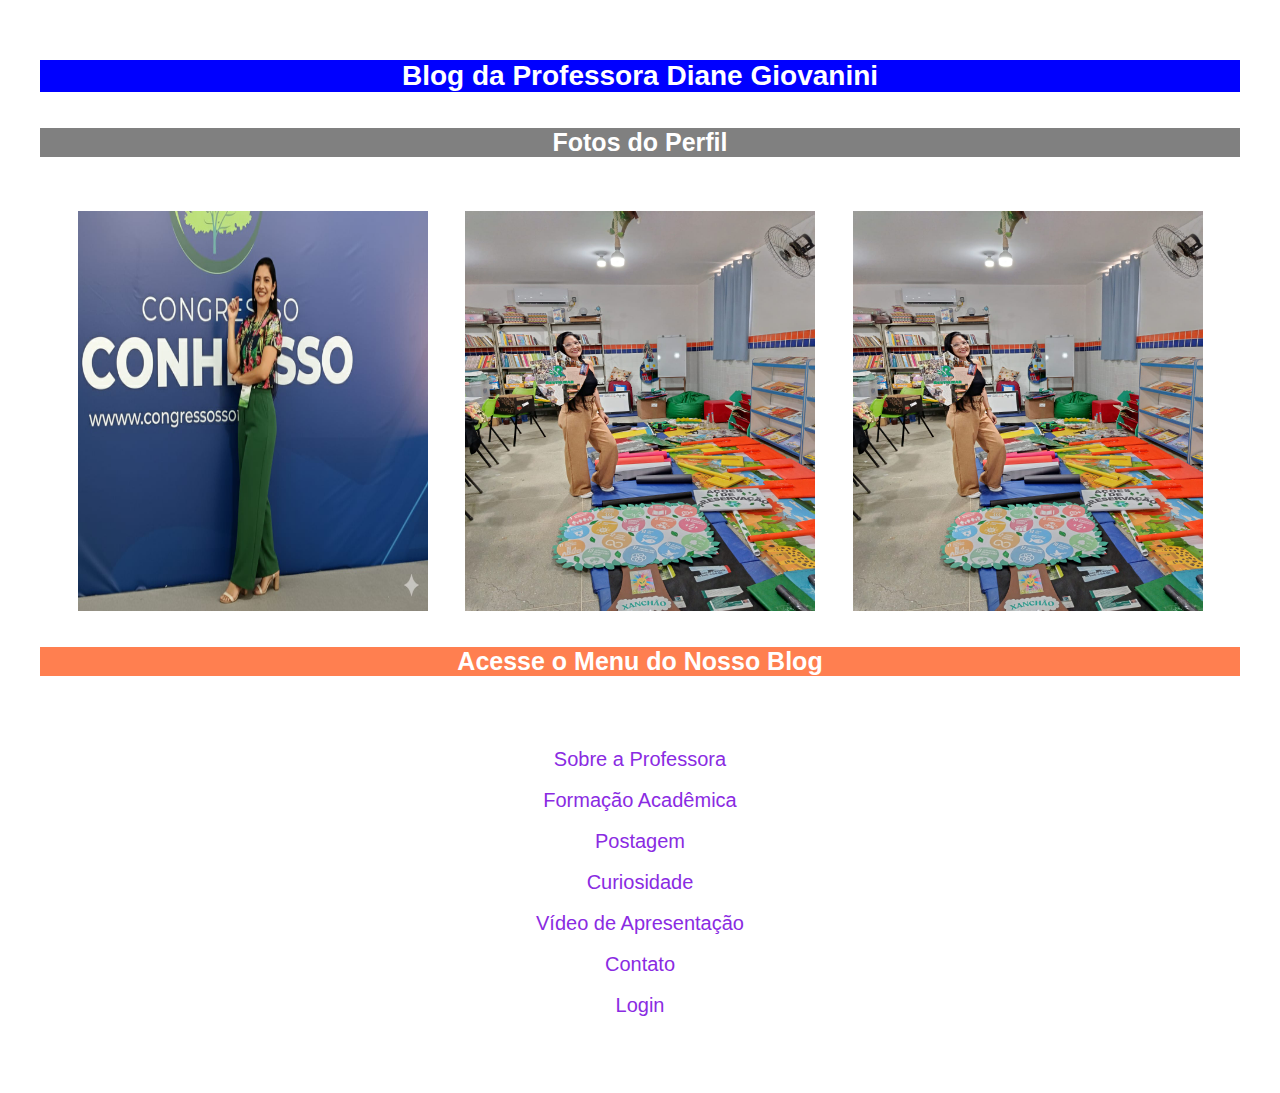
<file: index.html>
<!DOCTYPE html>
<html lang="pt-br">
    <head>
        <meta charset="UTF-8">
        <meta name="viewport" content="width=device-width, initial-scale=1.0">
        <title>Página do Blog da Professora Diane / Index</title>
        <link rel="stylesheet" href="css/index.css">
    </head>
    <body>
        <h1>
            Blog da Professora Diane Giovanini
        </h1>
        <br><br>
        <h2>Fotos do Perfil</h2> 
        <br><br><br>     
        <div class="baner">
            <img src="imagens/Foto1.jpg" alt="Foto do Perfil: Foto da Professora Diane." 
            width="350px" height="400px">

            <img src="imagens/Foto2.jpg" alt="Foto do Perfil: Foto da Professora Diane." 
            width="350px" height="400px">

            <img src="imagens/Foto3.jpg" alt="Foto do Perfil: Foto da Professora Diane." 
            width="350px" height="400px">
        </div>
        <br><br>
        <h3 class="h3">Acesse o Menu do Nosso Blog</h3>
        <br><br>
        <div>                                               
            <ul class="menuUl">
                <br><br>
                <li>
                    <a href="sobre.html" target="_self" class="menuLi">Sobre a Professora</a>
                </li>
                <br>
                <li>
                    <a href="formacaoAcademica.html" target="_self" class="menuLi">Formação Acadêmica</a>
                </li>
                <br>
                <li>
                    <a href= "postagem.html" target="_self" class="menuLi">Postagem</a>
                </li>
                <br>
                <li>
                    <a href="curiosidade.html" target="_self" class="menuLi">Curiosidade</a>
                </li>
                <br>               
                <li>
                    <a href="videoApresentacao.html" target="_self" class="menuLi">Vídeo de Apresentação</a>
                </li>
                <br>                
                <li>
                    <a href="contato.html" target="_self" class="menuLi">Contato</a>
                </li>
                <br>
                <li>
                    <a href="login.html" target="_self" class="menuLi">Login</a>
                </li>                              
            </ul> 
            <br><br>                        
        </div>  
        
        
    </body>
</html>
</file>
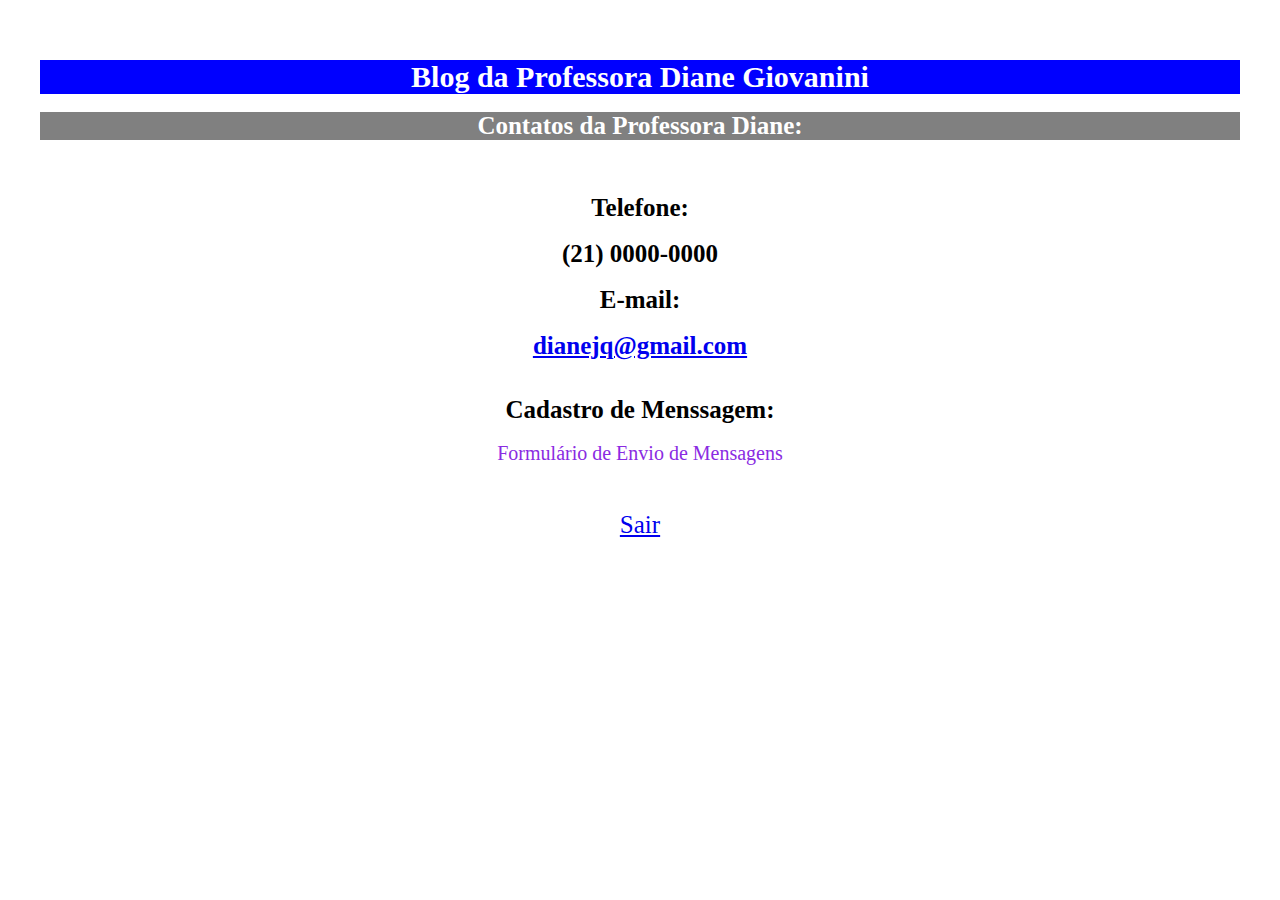
<file: contato.html>
<!DOCTYPE html>
<html lang="pt-br">
    <head>
        <meta charset="UTF-8">
        <meta name="viewport" content="width=device-width, initial-scale=1.0">
        <title>Página do Blog da Professora Diane / Contato</title>
        <link rel="stylesheet"  href="css/contato.css">
    </head>
    <body>
        <h1>Blog da Professora Diane Giovanini</h1>
        <br>        
        <h2 class="h2-1">Contatos da Professora Diane:</h2>
        <br><br><br>
        <h4>Telefone:</h4>
        <br>
        <h5>(21) 0000-0000</h5>       
        <br>
        <h4>E-mail:</h4>
        <br>
        <h5>
            <a href="https://mail.google.com/mail/?view=cm&to=dianejq@gmail.com&su=Contato da Professora Diane&body=Digite sua Mensagem Aqui" 
                target="_blank">
                dianejq@gmail.com
            </a>
        </h5> 
        <br><br>
        <h4>Cadastro de Menssagem:</h4>
        <br>            
        <div>
            <ul class="menuUl">
                <li>
                    <a href="formulario.html" target="_self" class="menuLi">Formulário de Envio de Mensagens</a>
                </li>
            </ul>
        </div>
        <br>      
        <div class="sair">
            <br>
            <a href="index.html">Sair</a>
        </div> 
    </body>
    
</html>
</file>
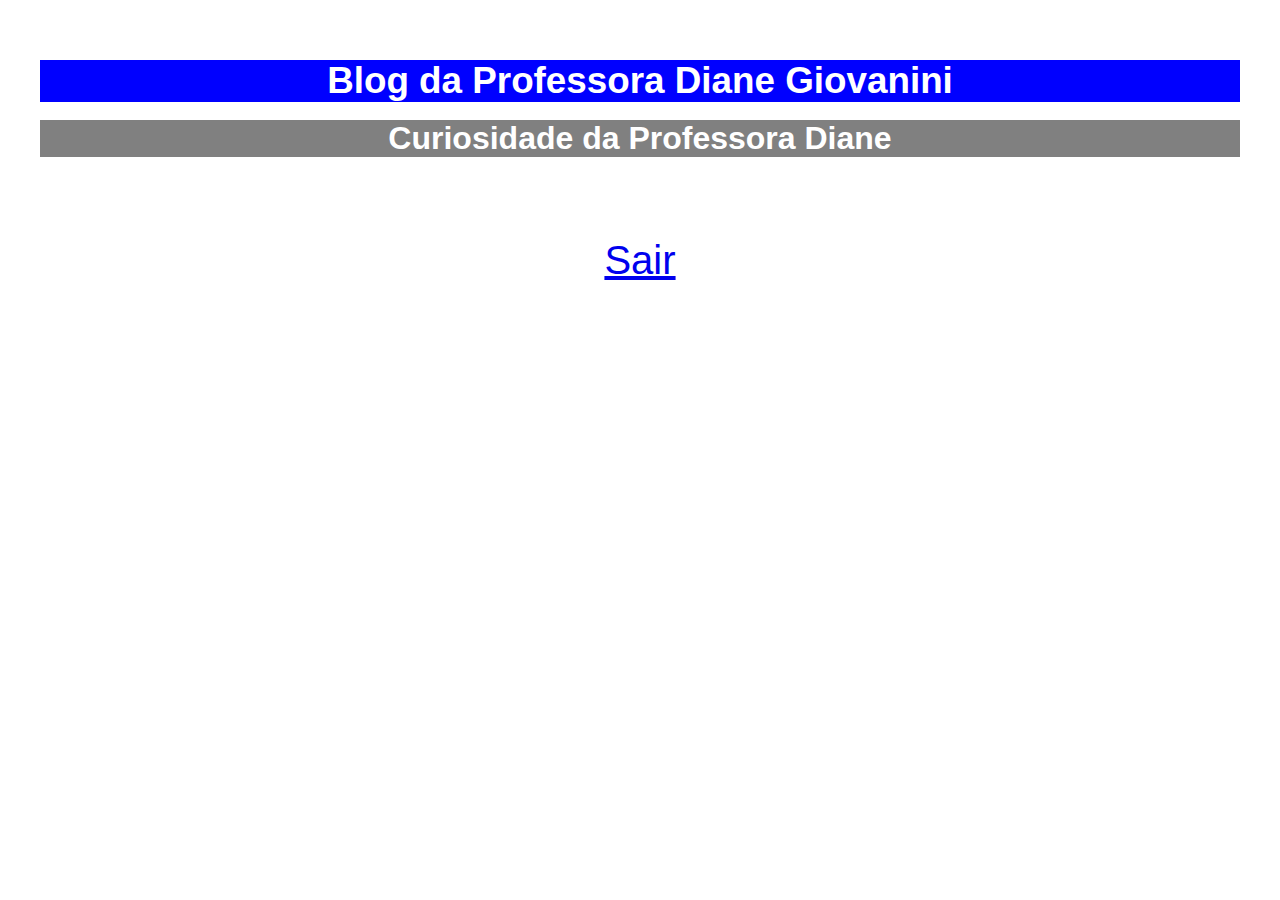
<file: curiosidade.html>
<!DOCTYPE html>
<html lang="pt-br">
    <head>
        <meta charset="UTF-8">
        <meta name="viewport" content="width=device-width, initial-scale=1.0">
        <title>Página do Blog da Professora Diane / Curiosidade</title>
        <link rel="stylesheet"  href="css/curiosidade.css">
    </head>
    <body>
        <h1>Blog da Professora Diane Giovanini</h1>
        <br>        
        <h2 class="h2-1">Curiosidade da Professora Diane</h2>
        <br><br>             
        <div class="sair">
            <br>
            <a href="index.html">Sair</a>
        </div> 
    </body>
    
</html>
</file>
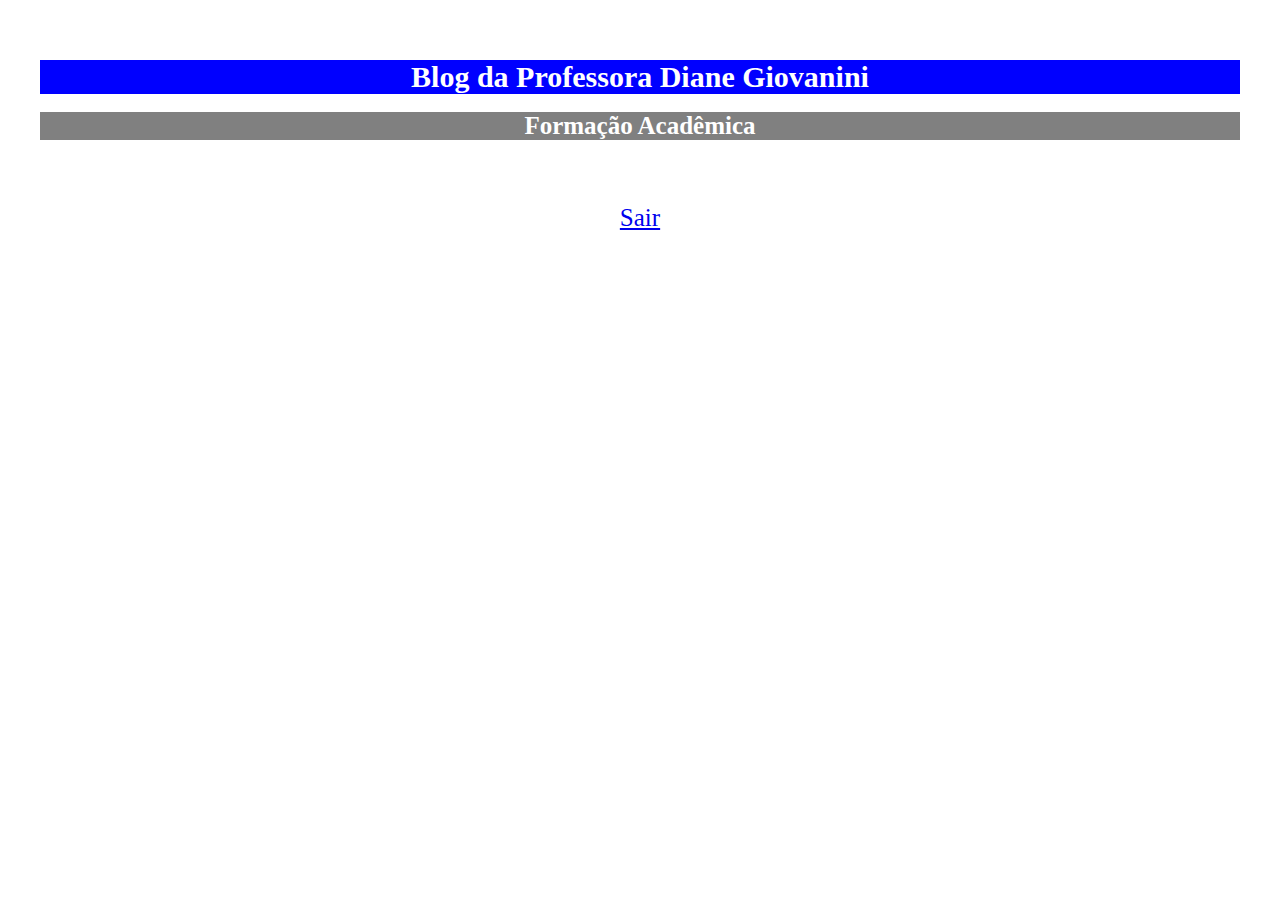
<file: formacaoAcademica.html>
<!DOCTYPE html>
<html lang="pt-br">
    <head>
        <meta charset="UTF-8">
        <meta name="viewport" content="width=device-width, initial-scale=1.0">
        <title>Página do Blog da Professora Diane / Formação Acadêmica</title>
        <link rel="stylesheet"  href="css/formacaoAcademica.css">
    </head>
    <body>
        <h1>Blog da Professora Diane Giovanini</h1>
        <br>        
        <h2 class="h2-1">Formação Acadêmica</h2>
        <br><br>             
        <div class="sair">
            <br>
            <a href="index.html">Sair</a>
        </div> 
    </body>
    
</html>
</file>
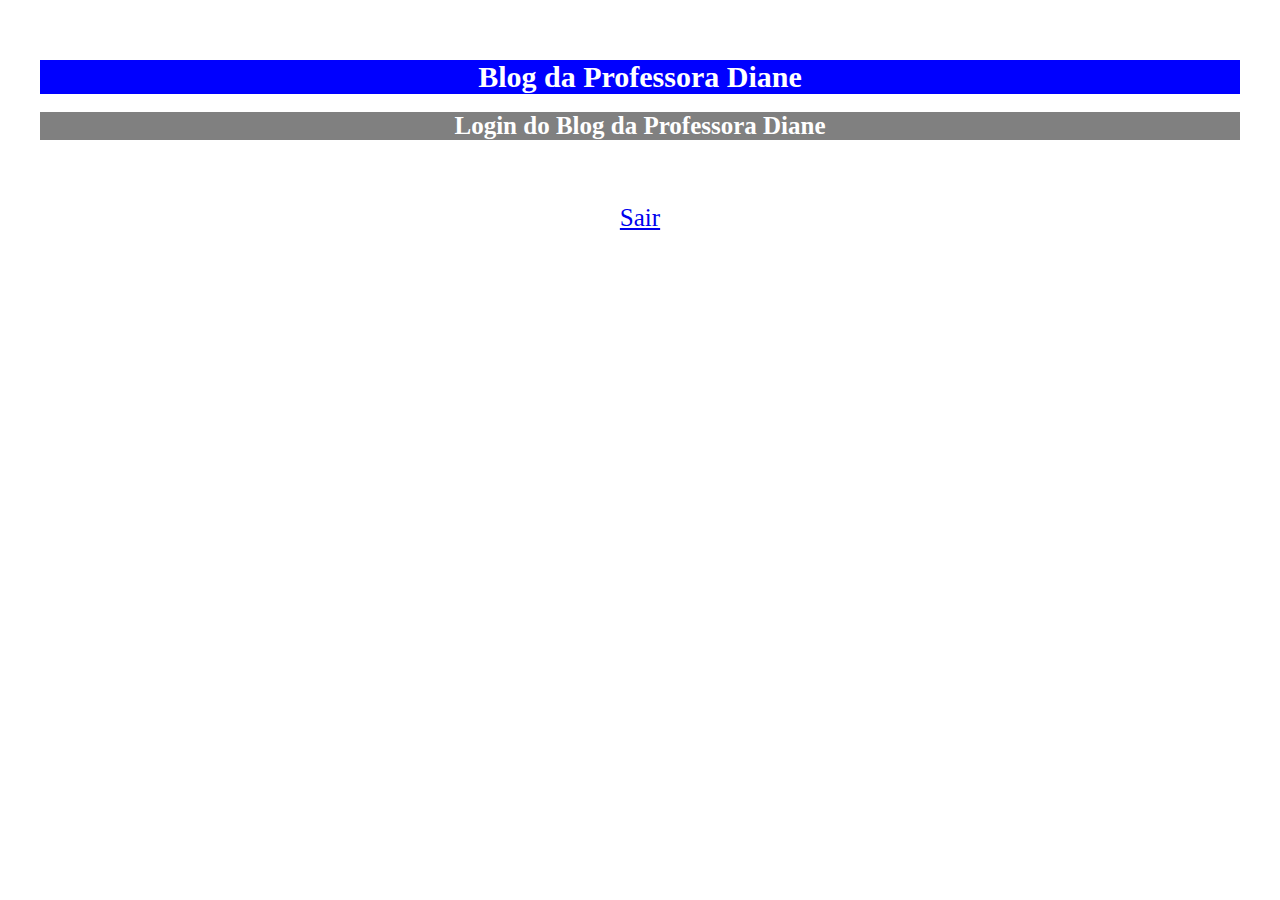
<file: login.html>
<!DOCTYPE html>
<html lang="pt-br">
    <head>
        <meta charset="UTF-8">
        <meta name="viewport" content="width=device-width, initial-scale=1.0">
        <title>Página do Blog da Professora Diane / Login</title>
        <link rel="stylesheet"  href="css/login.css">
    </head>
    <body>
        <h1>Blog da Professora Diane</h1>
        <br>        
        <h2 class="h2-1">Login do Blog da Professora Diane</h2>
        <br><br>             
        <div class="sair">
            <br>
            <a href="index.html">Sair</a>
        </div> 
    </body>
    
</html>
</file>
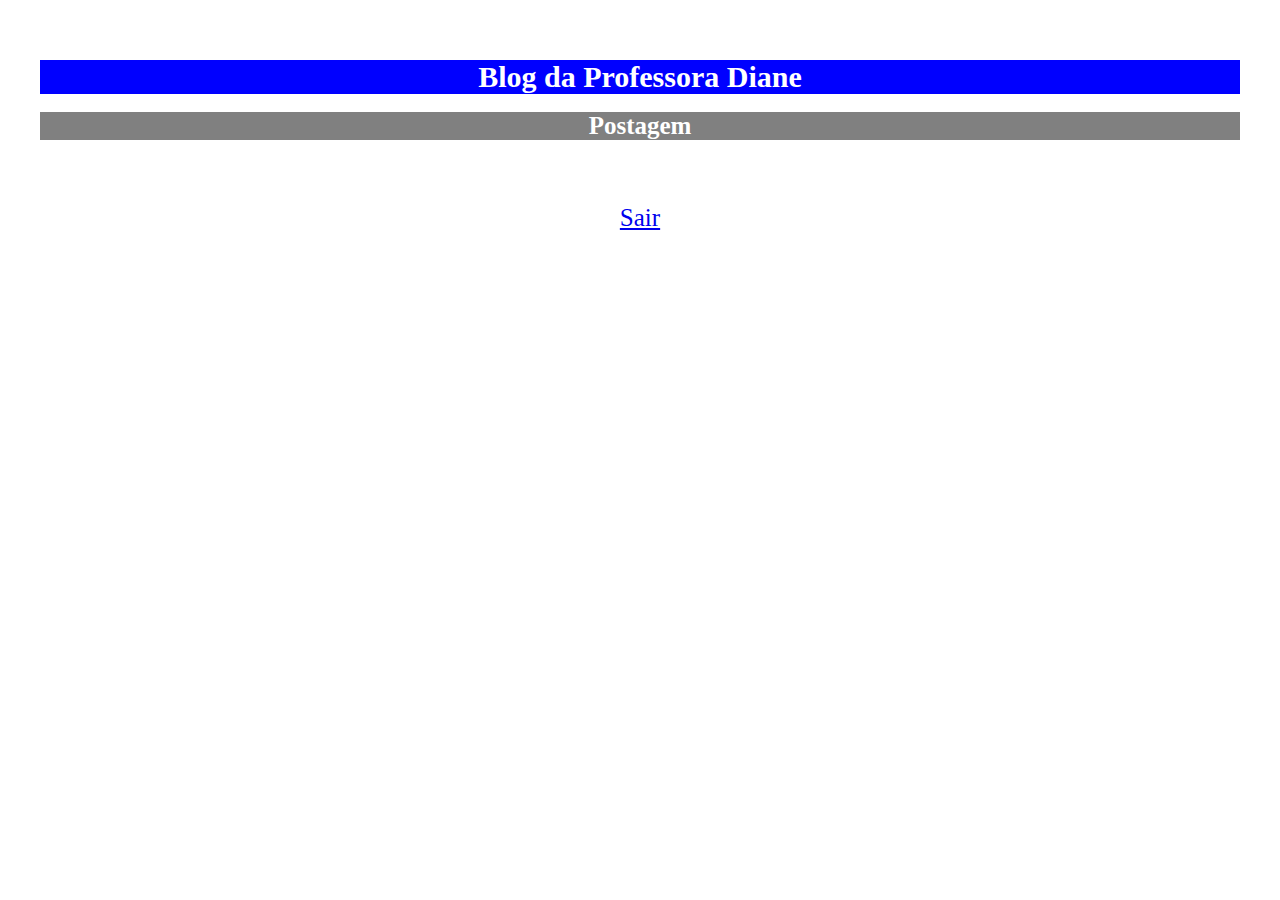
<file: postagem.html>
<!DOCTYPE html>
<html lang="pt-br">
    <head>
        <meta charset="UTF-8">
        <meta name="viewport" content="width=device-width, initial-scale=1.0">
        <title>Página do Blog da Professora Diane / Postagem</title>
        <link rel="stylesheet"  href="css/Postagem.css">
    </head>
    <body>
        <h1>Blog da Professora Diane</h1>
        <br>        
        <h2 class="h2-1">Postagem</h2>
        <br><br>             
        <div class="sair">
            <br>
            <a href="index.html">Sair</a>
        </div> 
    </body>
    
</html>
</file>
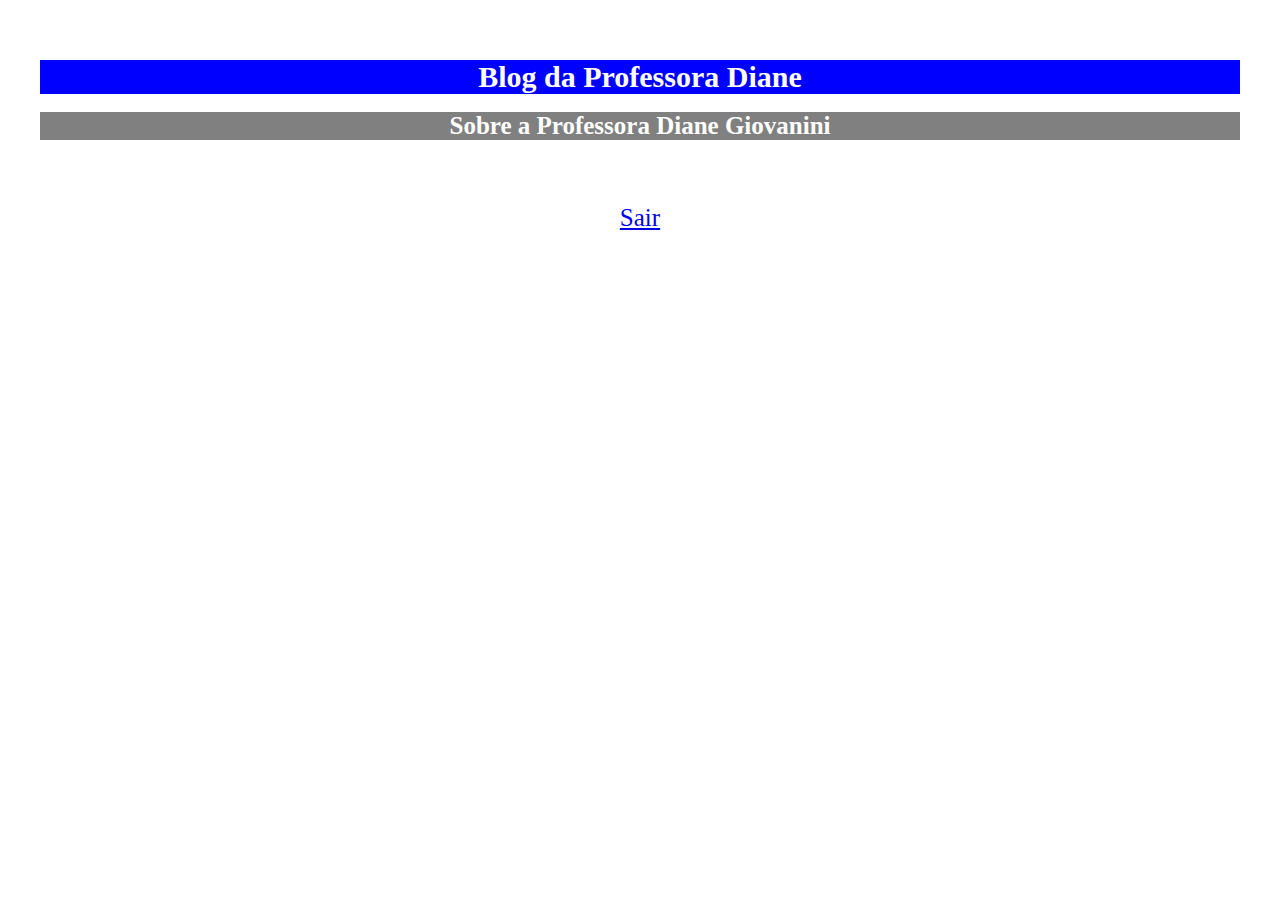
<file: sobre.html>
<!DOCTYPE html>
<html lang="pt-br">
    <head>
        <meta charset="UTF-8">
        <meta name="viewport" content="width=device-width, initial-scale=1.0">
        <title>Página do Blog da Professora Diane / Sobre</title>
        <link rel="stylesheet"  href="css/sobre.css">
    </head>
    <body>
        <h1>Blog da Professora Diane</h1>
        <br>        
        <h2 class="h2-1">Sobre a Professora Diane Giovanini</h2>
        <br><br>             
        <div class="sair">
            <br>
            <a href="index.html">Sair</a>
        </div> 
    </body>
    
</html>
</file>
<file: css/index.css>
*{
    padding: 0;
    margin: 0; 
    box-sizing: 0;   
    
}

body{
    margin-left: 40px;
    margin-right: 40px;
    margin-top: 60px;
    margin-bottom: 40px;   
}



h1{       
    background-color: blue;
    color: white;
    font-size: 28px; 
    font-family: Verdana, Geneva, Tahoma, sans-serif;    
    border: none;
    display: flex;
    align-items: center;
    justify-content: center;
    text-align: center;

}

h2{
    background-color: gray; 
    color: white;
    font-size: 25px;   
    font-family: Verdana, Geneva, Tahoma, sans-serif;    
    border: none;
    display: flex;
    align-items: center;
    justify-content: center;
    text-align: center;
}

h3{       
    background-color: coral;
    color:  white;
    font-size: 25px;
    font-family: Verdana, Geneva, Tahoma, sans-serif;    
    border: none;
    display: flex;
    align-items: center;
    justify-content: center;
    text-align: center;           
}


/*.baner{
    display: grid;
    grid-template-columns: repeat(4, 1fr);   
    margin-top: 3rem;     
     gap: 2rem;   
    display: flex;
    justify-content: space-between;
    align-items: center;  
           
}*/

.baner{
    display: flex;
    flex-direction: row;    
    justify-content: space-evenly;
    align-items: center;    
    
}

.baner2{
    border: 3px solid white;    
    height: 16.5rem;
    width: 30rem;
    margin: 0.7rem;
    margin-top: 2rem;
    margin-bottom: 2rem;
    display: flex;
    justify-content: center;
    align-items: center;

}

.menuLi{   
    
    color:  blueviolet;    
    text-decoration: none; 
    font-size: 20px;
    font-family: Verdana, Geneva, Tahoma, sans-serif;
    
                   
} 


.menuUl{  
    list-style-type: none;
    text-align: center;
    /*display: flex;
    justify-content: space-between;
    margin-left: 5vw;
    margin-right: 5vw;*/ 
                  
}



/*@media (max-width: 800px) {
    body{
    margin-left: 4px;
    margin-right: 4px;
    margin-top: 20px;
    margin-bottom: 20px;
    }

    .baner{     
        flex-direction: column;
        gap: 10px;
    } 

}

@media (max-width: 500px) {
    body{
    margin-left: 4px;
    margin-right: 4px;
    margin-top: 20px;
    margin-bottom: 20px;
    }

    .baner{     
        flex-direction: column;
        gap: 10px;
    } 

}*/




@media (max-width: 800px) {
    body{
    margin-left: 4px;
    margin-right: 4px;
    margin-top: 20px;
    margin-bottom: 20px;
    }

    h1{
        font-size: 37px;
        text-align: center;
    }

    h2{
        font-size: 35px;
        text-align: center;
    }

    h3{
        font-size: 35px;
        text-align: center;
    }

    .menuLi{
        font-size: 30px;
        text-align: center;

    }

    .baner{     
        flex-direction: column;
        gap: 20px;
    } 
    
    .baner2{
    border: 0px solid white;    
    height: 30rem;
    width: 90%;    

    }  
    
}


@media (max-width: 500px) {
    body{
    margin-left: 4px;
    margin-right: 4px;
    margin-top: 20px;
    margin-bottom: 20px;
    }

    h1{
        font-size: 37px;
        text-align: center;
    }

    h2{
        font-size: 35px;
        text-align: center;
    }

    h3{
        font-size: 35px;
        text-align: center;
    }

    .menuLi{
        font-size: 30px;
        text-align: center;
    }

    .baner{     
        flex-direction: column;
        gap: 20px;
        
    } 
    
    .baner2{
    border: 0px solid white;    
    height: 30rem;
    width: 90%;    

    }   
    
}
     
       
    










/*.img{
    border-radius: 50%;
    border: none;
}*/
</file>
<file: css/contato.css>
*{
    padding: 0;
    margin: 0;
    box-sizing: 0;
}

body{
    margin-left: 40px;
    margin-right: 40px;
    margin-top: 60px;
    margin-bottom: 40px;
       
}

h1{        
    background-color: blue;
    color: white;
    font-size: 30px;
    font-family: inherit;    
    border: none;
    display: flex;
    align-items: center;
    justify-content: center;
}

h2{       
    background-color: gray;
    color: white;
    font-size: 25px; 
    font-family: inherit;   
    border: none;
    display: flex;
    align-items: center;
    justify-content: center;
}

h3{         
    background-color: coral;
    color: white;
    font-size: 25px;
    font-family: inherit;          
    border: none;
    display: flex;
    align-items: center;
    justify-content: center;  

}

h4{
    font-size: 25px;
    font-family: inherit; 
    font-weight: bold;
    text-align: center;
}

h5{
    font-size: 25px;
    font-family: inherit; 
    font-weight: bold;
    text-align: center;
}

p{
    font-size: 20px;
    font-family: inherit; 
    color: black;
    width: 95%;
    text-align: justify;    
    margin-left: auto;
    margin-right: auto;
    text-indent: 4rem;
}

.menuLi{ 
    font-size: 20px;
    font-family: inherit;   
    color: blueviolet;    
    text-decoration: none; 
       
                
}

.menuUl{
    text-align: center;  
    list-style-type: none;
              
    
}

.sair{
    font-size: 25px;
    font-family: inherit;     
    text-align: center;
    
}


@media (max-width: 800px) {
    body{
        margin-left: 10px;
        margin-right: 10px;
        margin-top: 20px;
        margin-bottom: 20px;
    }

    h1{
        font-size: 40px;
        text-align: center;
    }

    h2{
        font-size: 35px;
        text-align: center;
    }

    h3{
        font-size: 35px;
        text-align: center;
    }

    h4{
        font-size: 35px;
        text-align: center;
    } 

    h5{
        font-size: 35px;        
        text-align: center;
    }

    .menuLi{
        font-size: 30px;
        text-align: center;                
    }
    
    p{
        font-size: 30px;
        text-align: justify;
            
    }
    
    .sair{
        font-size: 35px;
        text-align: center;
    }

}


@media (max-width: 500px) {
    body{
        margin-left: 10px;
        margin-right: 10px;
        margin-top: 20px;
        margin-bottom: 20px;
    }

    h1{
        font-size: 40px;
        text-align: center;
    }

    h2{
        font-size: 35px;
        text-align: center;
    }

    h3{
        font-size: 35px;
        text-align: center;
    }

    h4{
        font-size: 35px;
        text-align: center;
    } 

    h5{
        font-size: 35px;        
        text-align: center;
    }

    .menuLi{
        font-size: 30px;
        text-align: center;                
    }
    
    p{
        font-size: 30px;
        text-align: justify;
            
    }
    
    .sair{
        font-size: 35px;
        text-align: center;
    }

}
</file>
<file: css/curiosidade.css>
*{
    padding: 0;
    margin: 0; 
    box-sizing: 0;   
    
}

body{
    margin-left: 40px;
    margin-right: 40px;
    margin-top: 60px;
    margin-bottom: 40px;   
}



h1{       
    background-color: blue;
    color: white;
    font-size: 2.3rem; 
    font-family: Verdana, Geneva, Tahoma, sans-serif;    
    border: none;
    display: flex;
    align-items: center;
    justify-content: center;
    text-align: center;

}

h2{
    background-color: gray; 
    color: white;
    font-size: 2rem;   
    font-family: Verdana, Geneva, Tahoma, sans-serif;    
    border: none;
    display: flex;
    align-items: center;
    justify-content: center;
    text-align: center;
}

h3{       
    background-color: coral;
    color:  white;
    font-size: 2rem;
    font-family: Verdana, Geneva, Tahoma, sans-serif;    
    border: none;
    display: flex;
    align-items: center;
    justify-content: center;
    text-align: center;           
}


/*.baner{
    display: grid;
    grid-template-columns: repeat(4, 1fr);   
    margin-top: 3rem;     
     gap: 2rem;   
    display: flex;
    justify-content: space-between;
    align-items: center;  
           
}*/

.baner{
    display: flex;
    flex-direction: row;    
    justify-content: space-evenly;
    align-items: center;    
    
}

.baner2{
    border: 3px solid white;    
    height: 16.5rem;
    width: 30rem;
    margin: 0.7rem;
    margin-top: 2rem;
    margin-bottom: 2rem;
    display: flex;
    justify-content: center;
    align-items: center;

}

.menuLi{   
    
    color:  blueviolet;    
    text-decoration: none; 
    font-size: 1.3rem;
    font-family: Verdana, Geneva, Tahoma, sans-serif;
    
                   
} 


.menuUl{  
    list-style-type: none;
    text-align: center;
    /*display: flex;
    justify-content: space-between;
    margin-left: 5vw;
    margin-right: 5vw;*/ 
                  
}

.sair{
    font-size: 2.5rem;
    font-family: Verdana, Geneva, Tahoma, sans-serif;    
    text-align: center;
    
}






@media (max-width: 800px) {
    body{
    margin-left: 4px;
    margin-right: 4px;
    margin-top: 20px;
    margin-bottom: 20px;
    }

    h1{
        font-size: 3.5rem;
        text-align: center;
    }

    h2{
        font-size: 3.5rem;
        text-align: center;
    }

    h3{
        font-size: 3.5rem;
        text-align: center;
    }

    .menuLi{
        font-size: 3.5rem;
        text-align: center;

    }

    .baner{     
        flex-direction: column;
    } 
    
    .baner2{
    border: 0px solid white;    
    height: 30rem;
    width: 90%;    

    }
    
    .sair{
        font-size: 3.5rem;
        text-align: center;
    }
    
}


@media (max-width: 500px) {
    body{
    margin-left: 4px;
    margin-right: 4px;
    margin-top: 20px;
    margin-bottom: 20px;
    }

    h1{
        font-size: 3.5rem;
        text-align: center;
    }

    h2{
        font-size: 3.5rem;
        text-align: center;
    }

    h3{
        font-size: 3.5rem;
        text-align: center;
    }

    .menuLi{
        font-size: 3.5rem;
        text-align: center;
    }

    .baner{     
        flex-direction: column;
    } 
    
    .baner2{
    border: 0px solid white;    
    height: 30rem;
    width: 90%;    

    }
    
    .sair{
        font-size: 3.5rem;
        text-align: center;
    }
    
}
     
       
    










/*.img{
    border-radius: 50%;
    border: none;
}*/
</file>
<file: css/formacaoAcademica.css>
*{
    padding: 0;
    margin: 0;
    box-sizing: 0;
}

body{
    margin-left: 40px;
    margin-right: 40px;
    margin-top: 60px;
    margin-bottom: 40px;
       
}

h1{        
    background-color: blue;
    color: white;
    font-size: 30px;
    font-family: inherit;    
    border: none;
    display: flex;
    align-items: center;
    justify-content: center;
}

h2{       
    background-color: gray;
    color: white;
    font-size: 25px; 
    font-family: inherit;   
    border: none;
    display: flex;
    align-items: center;
    justify-content: center;
}

h3{         
    background-color: coral;
    color: white;
    font-size: 25px;
    font-family: inherit;          
    border: none;
    display: flex;
    align-items: center;
    justify-content: center;  

}

h4{
    font-size: 25px;
    font-family: inherit; 
    font-weight: bold;
    text-align: center;
}

h5{
    font-size: 25px;
    font-family: inherit; 
    font-weight: bold;
    text-align: center;
}

p{
    font-size: 20px;
    font-family: inherit; 
    color: black;
    width: 95%;
    text-align: justify;    
    margin-left: auto;
    margin-right: auto;
    text-indent: 4rem;
}

.menuLi{ 
    font-size: 20px;
    font-family: inherit;   
    color: blueviolet;    
    text-decoration: none; 
       
                
}

.menuUl{
    text-align: center;  
    list-style-type: none;
              
    
}

.sair{
    font-size: 25px;
    font-family: inherit;     
    text-align: center;
    
}


@media (max-width: 800px) {
    body{
        margin-left: 10px;
        margin-right: 10px;
        margin-top: 20px;
        margin-bottom: 20px;
    }

    h1{
        font-size: 40px;
        text-align: center;
    }

    h2{
        font-size: 35px;
        text-align: center;
    }

    h3{
        font-size: 35px;
        text-align: center;
    }

    h4{
        font-size: 35px;
        text-align: center;
    } 

    h5{
        font-size: 35px;        
        text-align: center;
    }

    .menuLi{
        font-size: 30px;
        text-align: center;                
    }
    
    p{
        font-size: 30px;
        text-align: justify;
            
    }
    
    .sair{
        font-size: 35px;
        text-align: center;
    }

}


@media (max-width: 500px) {
    body{
        margin-left: 10px;
        margin-right: 10px;
        margin-top: 20px;
        margin-bottom: 20px;
    }

    h1{
        font-size: 40px;
        text-align: center;
    }

    h2{
        font-size: 35px;
        text-align: center;
    }

    h3{
        font-size: 35px;
        text-align: center;
    }

    h4{
        font-size: 35px;
        text-align: center;
    } 

    h5{
        font-size: 35px;        
        text-align: center;
    }

    .menuLi{
        font-size: 30px;
        text-align: center;                
    }
    
    p{
        font-size: 30px;
        text-align: justify;
            
    }
    
    .sair{
        font-size: 35px;
        text-align: center;
    }

}
</file>
<file: css/login.css>
*{
    padding: 0;
    margin: 0;
    box-sizing: 0;
}

body{
    margin-left: 40px;
    margin-right: 40px;
    margin-top: 60px;
    margin-bottom: 40px;
       
}

h1{        
    background-color: blue;
    color: white;
    font-size: 30px;
    font-family: inherit;    
    border: none;
    display: flex;
    align-items: center;
    justify-content: center;
}

h2{       
    background-color: gray;
    color: white;
    font-size: 25px; 
    font-family: inherit;   
    border: none;
    display: flex;
    align-items: center;
    justify-content: center;
}

h3{         
    background-color: coral;
    color: white;
    font-size: 25px;
    font-family: inherit;          
    border: none;
    display: flex;
    align-items: center;
    justify-content: center;  

}

h4{
    font-size: 25px;
    font-family: inherit; 
    font-weight: bold;
    text-align: center;
}

h5{
    font-size: 25px;
    font-family: inherit; 
    font-weight: bold;
    text-align: center;
}

p{
    font-size: 20px;
    font-family: inherit; 
    color: black;
    width: 95%;
    text-align: justify;    
    margin-left: auto;
    margin-right: auto;
    text-indent: 4rem;
}

.menuLi{ 
    font-size: 20px;
    font-family: inherit;   
    color: blueviolet;    
    text-decoration: none; 
       
                
}

.menuUl{
    text-align: center;  
    list-style-type: none;
              
    
}

.sair{
    font-size: 25px;
    font-family: inherit;     
    text-align: center;
    
}


@media (max-width: 800px) {
    body{
        margin-left: 10px;
        margin-right: 10px;
        margin-top: 20px;
        margin-bottom: 20px;
    }

    h1{
        font-size: 40px;
        text-align: center;
    }

    h2{
        font-size: 35px;
        text-align: center;
    }

    h3{
        font-size: 35px;
        text-align: center;
    }

    h4{
        font-size: 35px;
        text-align: center;
    } 

    h5{
        font-size: 35px;        
        text-align: center;
    }

    .menuLi{
        font-size: 30px;
        text-align: center;                
    }
    
    p{
        font-size: 30px;
        text-align: justify;
            
    }
    
    .sair{
        font-size: 35px;
        text-align: center;
    }

}


@media (max-width: 500px) {
    body{
        margin-left: 10px;
        margin-right: 10px;
        margin-top: 20px;
        margin-bottom: 20px;
    }

    h1{
        font-size: 40px;
        text-align: center;
    }

    h2{
        font-size: 35px;
        text-align: center;
    }

    h3{
        font-size: 35px;
        text-align: center;
    }

    h4{
        font-size: 35px;
        text-align: center;
    } 

    h5{
        font-size: 35px;        
        text-align: center;
    }

    .menuLi{
        font-size: 30px;
        text-align: center;                
    }
    
    p{
        font-size: 30px;
        text-align: justify;
            
    }
    
    .sair{
        font-size: 35px;
        text-align: center;
    }

}
</file>
<file: css/Postagem.css>
*{
    padding: 0;
    margin: 0;
    box-sizing: 0;
}

body{
    margin-left: 40px;
    margin-right: 40px;
    margin-top: 60px;
    margin-bottom: 40px;
       
}

h1{        
    background-color: blue;
    color: white;
    font-size: 30px;
    font-family: inherit;    
    border: none;
    display: flex;
    align-items: center;
    justify-content: center;
}

h2{       
    background-color: gray;
    color: white;
    font-size: 25px; 
    font-family: inherit;   
    border: none;
    display: flex;
    align-items: center;
    justify-content: center;
}

h3{         
    background-color: coral;
    color: white;
    font-size: 25px;
    font-family: inherit;          
    border: none;
    display: flex;
    align-items: center;
    justify-content: center;  

}

h4{
    font-size: 25px;
    font-family: inherit; 
    font-weight: bold;
    text-align: center;
}

h5{
    font-size: 25px;
    font-family: inherit; 
    font-weight: bold;
    text-align: center;
}

p{
    font-size: 20px;
    font-family: inherit; 
    color: black;
    width: 95%;
    text-align: justify;    
    margin-left: auto;
    margin-right: auto;
    text-indent: 4rem;
}

.menuLi{ 
    font-size: 20px;
    font-family: inherit;   
    color: blueviolet;    
    text-decoration: none; 
       
                
}

.menuUl{
    text-align: center;  
    list-style-type: none;
              
    
}

.sair{
    font-size: 25px;
    font-family: inherit;     
    text-align: center;
    
}


@media (max-width: 800px) {
    body{
        margin-left: 10px;
        margin-right: 10px;
        margin-top: 20px;
        margin-bottom: 20px;
    }

    h1{
        font-size: 40px;
        text-align: center;
    }

    h2{
        font-size: 35px;
        text-align: center;
    }

    h3{
        font-size: 35px;
        text-align: center;
    }

    h4{
        font-size: 35px;
        text-align: center;
    } 

    h5{
        font-size: 35px;        
        text-align: center;
    }

    .menuLi{
        font-size: 30px;
        text-align: center;                
    }
    
    p{
        font-size: 30px;
        text-align: justify;
            
    }
    
    .sair{
        font-size: 35px;
        text-align: center;
    }

}


@media (max-width: 500px) {
    body{
        margin-left: 10px;
        margin-right: 10px;
        margin-top: 20px;
        margin-bottom: 20px;
    }

    h1{
        font-size: 40px;
        text-align: center;
    }

    h2{
        font-size: 35px;
        text-align: center;
    }

    h3{
        font-size: 35px;
        text-align: center;
    }

    h4{
        font-size: 35px;
        text-align: center;
    } 

    h5{
        font-size: 35px;        
        text-align: center;
    }

    .menuLi{
        font-size: 30px;
        text-align: center;                
    }
    
    p{
        font-size: 30px;
        text-align: justify;
            
    }
    
    .sair{
        font-size: 35px;
        text-align: center;
    }

}
</file>
<file: css/sobre.css>
*{
    padding: 0;
    margin: 0;
    box-sizing: 0;
}

body{
    margin-left: 40px;
    margin-right: 40px;
    margin-top: 60px;
    margin-bottom: 40px;
       
}

h1{        
    background-color: blue;
    color: white;
    font-size: 30px;
    font-family: inherit;    
    border: none;
    display: flex;
    align-items: center;
    justify-content: center;
}

h2{       
    background-color: gray;
    color: white;
    font-size: 25px; 
    font-family: inherit;   
    border: none;
    display: flex;
    align-items: center;
    justify-content: center;
}

h3{         
    background-color: coral;
    color: white;
    font-size: 25px;
    font-family: inherit;          
    border: none;
    display: flex;
    align-items: center;
    justify-content: center;  

}

h4{
    font-size: 25px;
    font-family: inherit; 
    font-weight: bold;
    text-align: center;
}

h5{
    font-size: 25px;
    font-family: inherit; 
    font-weight: bold;
    text-align: center;
}

p{
    font-size: 20px;
    font-family: inherit; 
    color: black;
    width: 95%;
    text-align: justify;    
    margin-left: auto;
    margin-right: auto;
    text-indent: 4rem;
}

.menuLi{ 
    font-size: 20px;
    font-family: inherit;   
    color: blueviolet;    
    text-decoration: none; 
       
                
}

.menuUl{
    text-align: center;  
    list-style-type: none;
              
    
}

.sair{
    font-size: 25px;
    font-family: inherit;     
    text-align: center;
    
}


@media (max-width: 800px) {
    body{
        margin-left: 10px;
        margin-right: 10px;
        margin-top: 20px;
        margin-bottom: 20px;
    }

    h1{
        font-size: 40px;
        text-align: center;
    }

    h2{
        font-size: 35px;
        text-align: center;
    }

    h3{
        font-size: 35px;
        text-align: center;
    }

    h4{
        font-size: 35px;
        text-align: center;
    } 

    h5{
        font-size: 35px;        
        text-align: center;
    }

    .menuLi{
        font-size: 30px;
        text-align: center;                
    }
    
    p{
        font-size: 30px;
        text-align: justify;
            
    }
    
    .sair{
        font-size: 35px;
        text-align: center;
    }

}


@media (max-width: 500px) {
    body{
        margin-left: 10px;
        margin-right: 10px;
        margin-top: 20px;
        margin-bottom: 20px;
    }

    h1{
        font-size: 40px;
        text-align: center;
    }

    h2{
        font-size: 35px;
        text-align: center;
    }

    h3{
        font-size: 35px;
        text-align: center;
    }

    h4{
        font-size: 35px;
        text-align: center;
    } 

    h5{
        font-size: 35px;        
        text-align: center;
    }

    .menuLi{
        font-size: 30px;
        text-align: center;                
    }
    
    p{
        font-size: 30px;
        text-align: justify;
            
    }
    
    .sair{
        font-size: 35px;
        text-align: center;
    }

}
</file>
